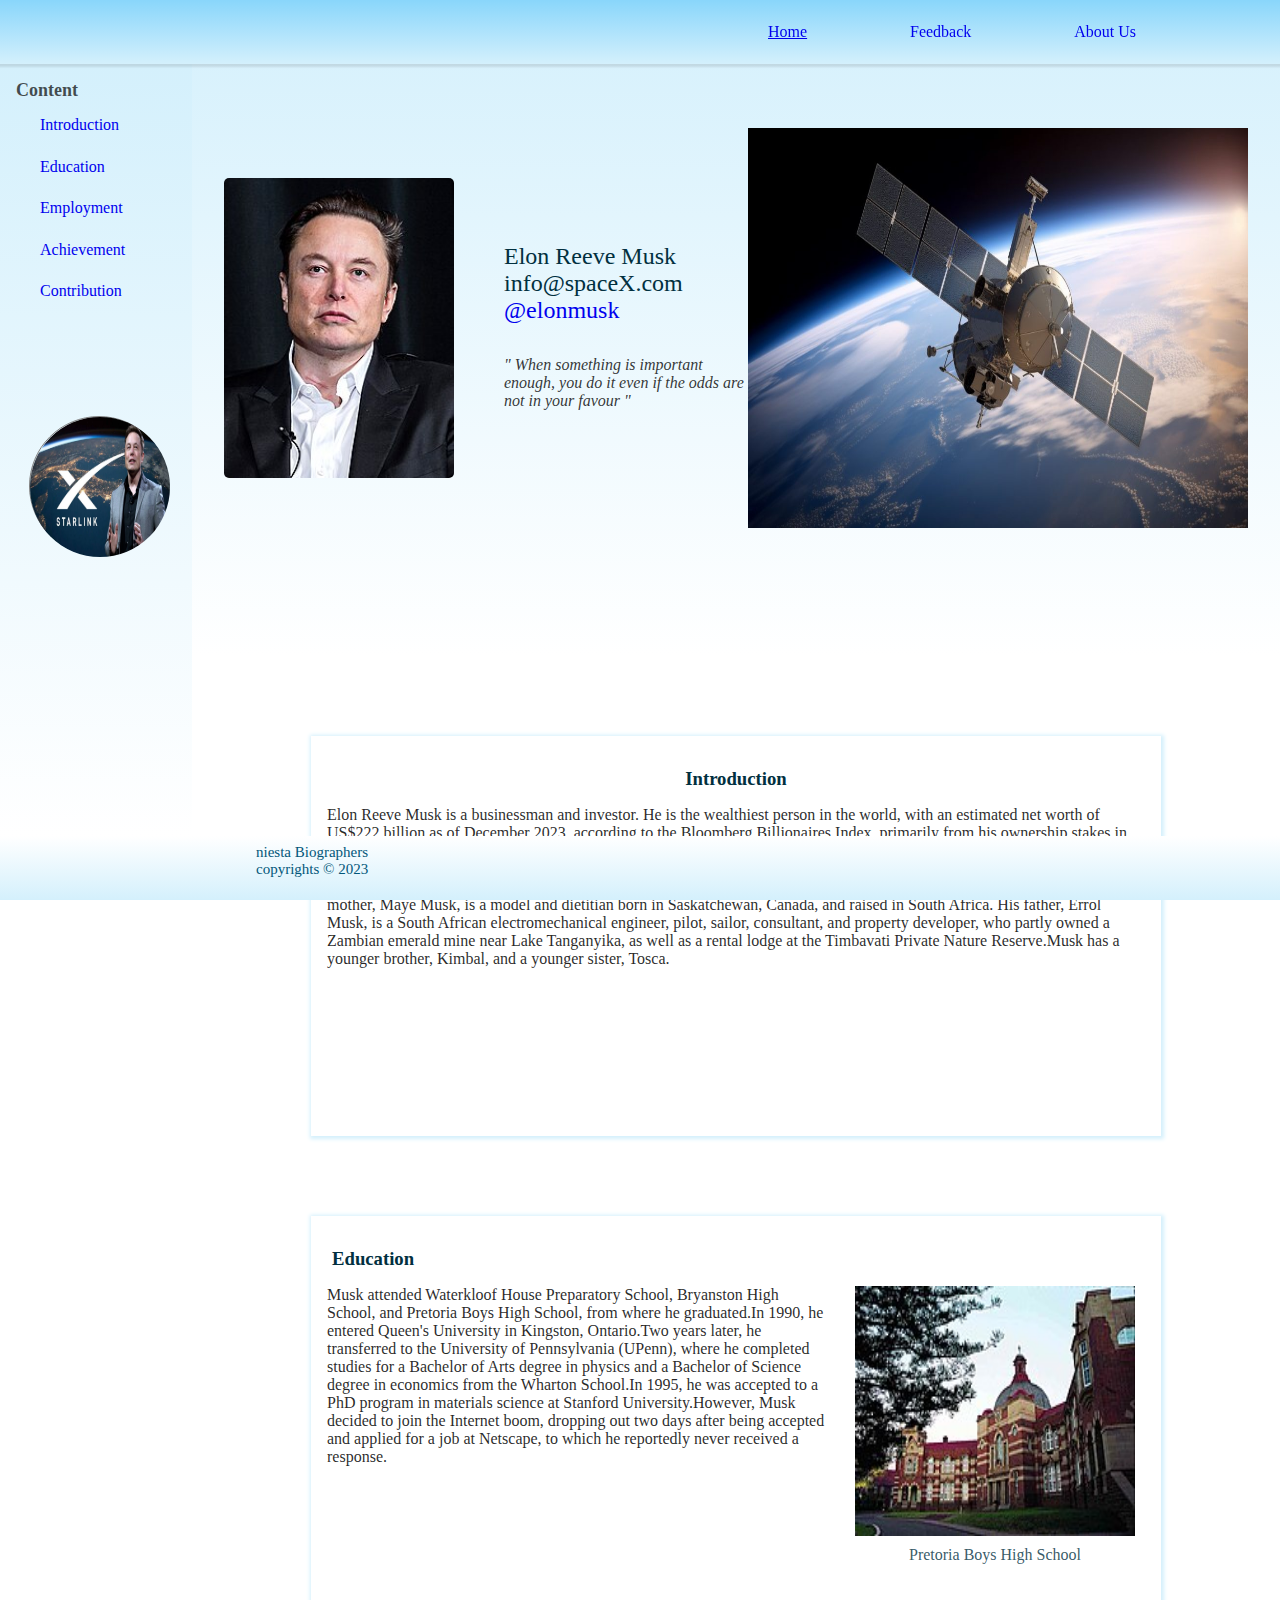
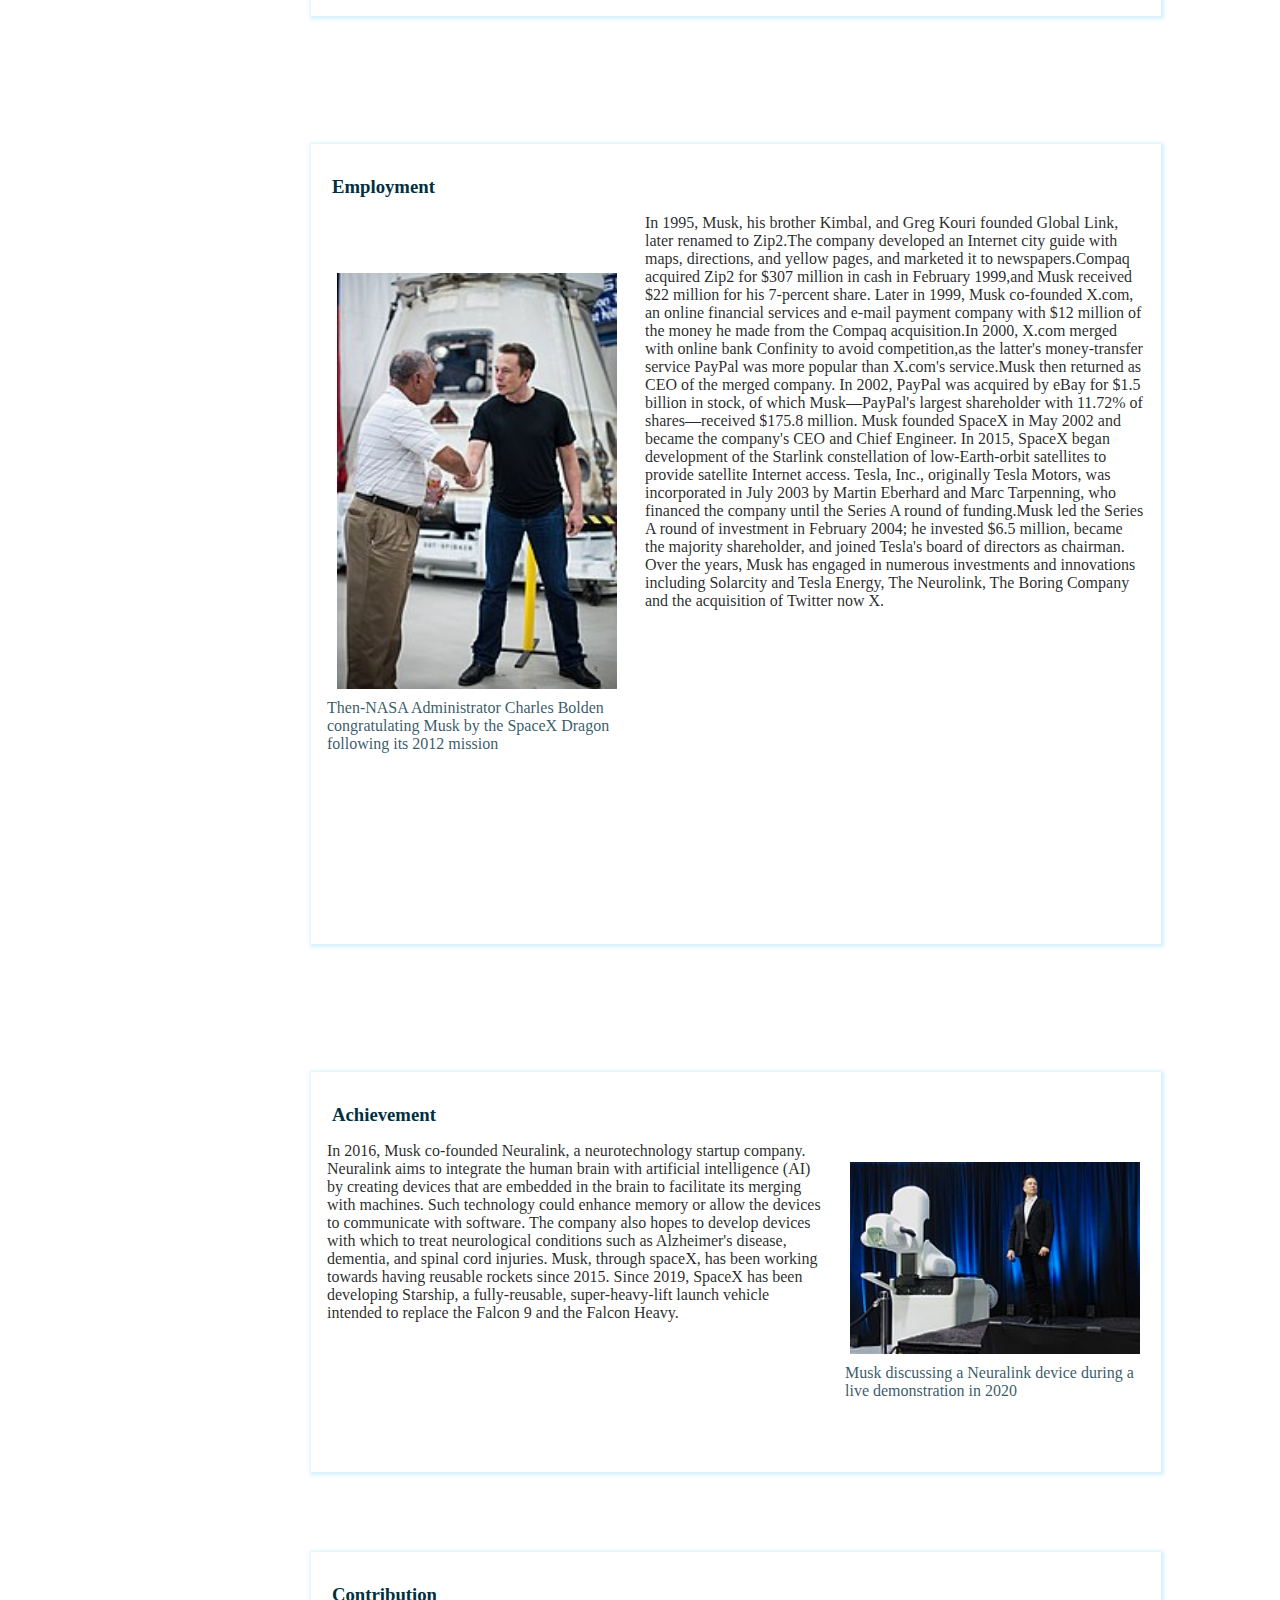
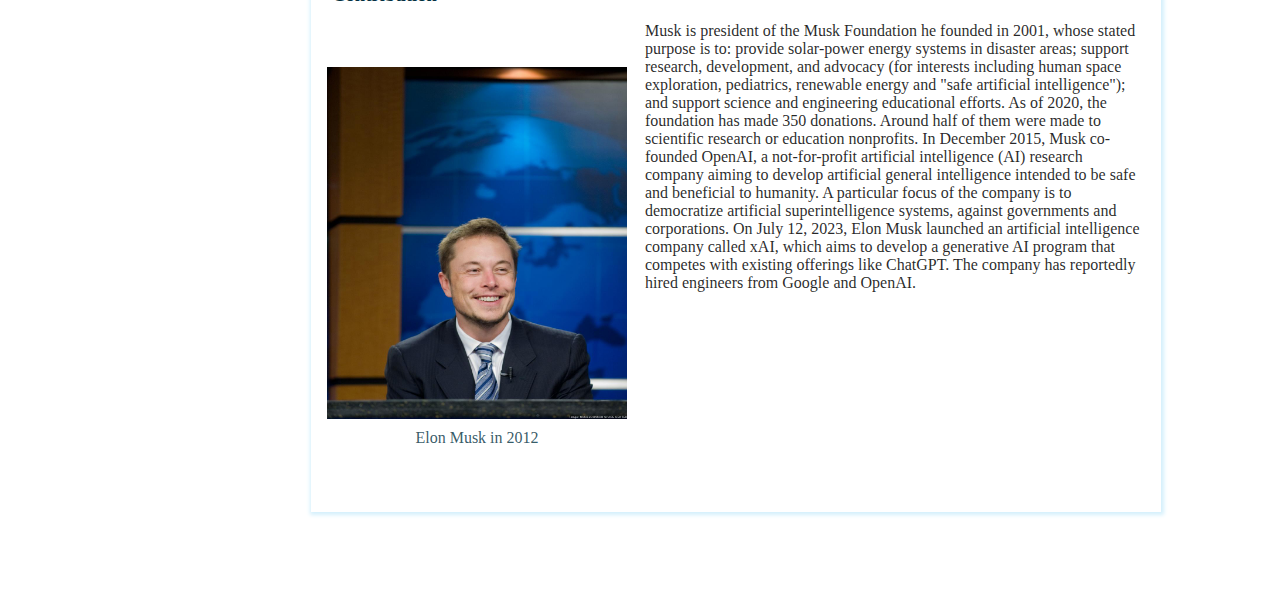
<file: bio-site/html/index.html>
<!DOCTYPE html>
<html lang="en">
<head>
    <meta charset="UTF-8">
    <meta http-equiv="X-UA-Compatible" content="IE=edge">
    <meta name="viewport" content="width=device-width, initial-scale=1.0">
    <title>index</title>

    <link rel="stylesheet" href="../css/style.css">
</head>
<body>
    <header>
        <nav>
            <ul class="site-tabs">
                <li><a href="#" style="text-decoration: underline;">Home</a></li>
                <li><a href="./form.html">Feedback</a></li>
                <li><a href="./details.html">About Us</a></li>
            </ul>
        </nav>
    </header>
    <aside>
        <div class="quick-acc">
            <h2 style="font-size: 18px;color: rgba(0,0,0,0.7);">Content</h2>
            <ul>
                <li><a href="#introduction">Introduction</a></li>
                <li><a href="#education">Education</a></li>
                <li><a href="#employment">Employment</a></li>
                <li><a href="#achievement">Achievement</a></li>
                <li><a href="#contribution">Contribution</a></li>
            </ul>
        </div>
        <div class="b-image">
            <img src="../imgs/STARLINK-og_image.webp"/>
        </div>
    </aside>
    <main>
        <section class="master-section">
            <div class="personal-details">
                <div class="master-image">
                    <img src="../imgs/Elon_Musk_1.jpg" alt="Musk in 2022" style="width: 230px;height: 300px;border-radius: 5px;">
                </div>
                <div class="address-quote">
                    <div class="address">
                        <span>Elon Reeve Musk</span>
                        <span>info@spaceX.com</span>
                        <span>
                            <a href="https://x.com/elonmusk?s=20">@elonmusk</a>
                        </span>
                    </div>
                    <div style="margin: 2rem 0;font-style: italic;color: rgba(0,0,0,0.8);">
                        <p>
                            &quot; When something is important enough, you do it even if the odds are not in your favour &quot;
                        </p>
                    </div>
                </div>
            </div>
            <div style="width: 500px;height: 400px;">
                <img src="../imgs/mfrack_satellite.jpeg" alt="Starlink mission" style="width: 500px;height: 400px;">
            </div>
        </section>
        <section id="introduction" class="content">
            <div >
                <h3 class="content-title" style="text-align: center;">Introduction</h3>
                <p>
                    Elon Reeve Musk is a businessman and investor. He is the wealthiest person in the world, with an estimated net worth of US$222 billion as of December 2023, according to the Bloomberg Billionaires Index, primarily from his ownership stakes in Tesla and SpaceX.
                    A member of the wealthy South African Musk family, Elon was born in Pretoria and briefly attended the University of Pretoria before immigrating to Canada at age 18, acquiring citizenship through his Canadian-born mother.
                    Born on June 28, 1971, in Pretoria, South Africa's administrative capital, he has British and Pennsylvania Dutch ancestry. His mother, Maye Musk, is a model and dietitian born in Saskatchewan, Canada, and raised in South Africa. His father, Errol Musk, is a South African electromechanical engineer, pilot, sailor, consultant, and property developer, who partly owned a Zambian emerald mine near Lake Tanganyika, as well as a rental lodge at the Timbavati Private Nature Reserve.Musk has a younger brother, Kimbal, and a younger sister, Tosca.
                </p>
            </div>
        </section>
        <section id="education" class="content">
            <div>
                <h3 class="content-title">Education</h3>
                <div class="content-img-txt-wrapper">
                    <div class="content-text">
                        <p>
                            Musk attended Waterkloof House Preparatory School, Bryanston High School, and Pretoria Boys High School, from where he graduated.In 1990, he entered Queen's University in Kingston, Ontario.Two years later, he transferred to the University of Pennsylvania (UPenn), where he completed studies for a Bachelor of Arts degree in physics and a Bachelor of Science degree in economics from the Wharton School.In 1995, he was accepted to a PhD program in materials science at Stanford University.However, Musk decided to join the Internet boom, dropping out two days after being accepted and applied for a job at Netscape, to which he reportedly never received a response.
                        </p>
                    </div>
                    <div class="content-img">
                        <img src="../imgs/pretoria_boys_high.jpg" alt="pretoria_boys_high">
                        <span class="img-caption">Pretoria Boys High School</span>
                    </div>
                </div>
            </div>
        </section>
        <section id="employment" class="content-empl">
            <div>
                <h3 class="content-title">Employment</h3>
                <div class="content-img-txt-wrapper">
                    <div class="content-text">
                        <p>
                            In 1995, Musk, his brother Kimbal, and Greg Kouri founded Global Link, later renamed to Zip2.The company developed an Internet city guide with maps, directions, and yellow pages, and marketed it to newspapers.Compaq acquired Zip2 for $307 million in cash in February 1999,and Musk received $22 million for his 7-percent share.
                            Later in 1999, Musk co-founded X.com, an online financial services and e-mail payment company with $12 million of the money he made from the Compaq acquisition.In 2000, X.com merged with online bank Confinity to avoid competition,as the latter's money-transfer service PayPal was more popular than X.com's service.Musk then returned as CEO of the merged company. In 2002, PayPal was acquired by eBay for $1.5 billion in stock, of which Musk—PayPal's largest shareholder with 11.72% of shares—received $175.8 million.
                            Musk founded SpaceX in May 2002 and became the company's CEO and Chief Engineer.
                            In 2015, SpaceX began development of the Starlink constellation of low-Earth-orbit satellites to provide satellite Internet access.
                            Tesla, Inc., originally Tesla Motors, was incorporated in July 2003 by Martin Eberhard and Marc Tarpenning, who financed the company until the Series A round of funding.Musk led the Series A round of investment in February 2004; he invested $6.5 million, became the majority shareholder, and joined Tesla's board of directors as chairman.
                            Over the years, Musk has engaged in numerous investments and innovations including Solarcity and Tesla Energy, The Neurolink, The Boring Company and the acquisition of Twitter now X.
                        </p>
                    </div>
                    <div class="content-img">
                        <img src="../imgs/Musk_in_historic_Dragon_capsule.jpg" alt="Elon Musk infront of the historic dragon capsule">
                        <span class="img-caption">
                            Then-NASA Administrator Charles Bolden congratulating Musk by the SpaceX Dragon following its 2012 mission
                        </span>
                    </div>
                </div>
            </div>
        </section>
        <section id="achievement" class="content">
            <div>
                <h3 class="content-title">Achievement</h3>
                <div class="content-img-txt-wrapper">
                    <div class="content-text">
                        <p>
                            In 2016, Musk co-founded Neuralink, a neurotechnology startup company. Neuralink aims to integrate the human brain with artificial intelligence (AI) by creating devices that are embedded in the brain to facilitate its merging with machines. Such technology could enhance memory or allow the devices to communicate with software. The company also hopes to develop devices with which to treat neurological conditions such as Alzheimer's disease, dementia, and spinal cord injuries.
                            Musk, through spaceX, has been working towards having reusable rockets since 2015. Since 2019, SpaceX has been developing Starship, a fully-reusable, super-heavy-lift launch vehicle intended to replace the Falcon 9 and the Falcon Heavy.
                        </p>
                    </div>
                    <div class="content-img">
                        <img src="../imgs/Musk_Neuralink.jpg" alt="" style="width: 290px;height: 192px;">
                        <span class="img-caption">
                            Musk discussing a Neuralink device during a live demonstration in 2020
                        </span>
                    </div>
                </div>
            </div>
        </section>
        <section id="contribution" class="content" style="height: 35rem;">
            <div>
                <h3 class="content-title">Contribution</h3>
                <div class="content-img-txt-wrapper" style="flex-direction: row-reverse;">
                    <div class="content-text">
                        <p>
                            Musk is president of the Musk Foundation he founded in 2001, whose stated purpose is to: provide solar-power energy systems in disaster areas; support research, development, and advocacy (for interests including human space exploration, pediatrics, renewable energy and "safe artificial intelligence"); and support science and engineering educational efforts. As of 2020, the foundation has made 350 donations. Around half of them were made to scientific research or education nonprofits.
                            In December 2015, Musk co-founded OpenAI, a not-for-profit artificial intelligence (AI) research company aiming to develop artificial general intelligence intended to be safe and beneficial to humanity. A particular focus of the company is to democratize artificial superintelligence systems, against governments and corporations.
                            On July 12, 2023, Elon Musk launched an artificial intelligence company called xAI, which aims to develop a generative AI program that competes with existing offerings like ChatGPT. The company has reportedly hired engineers from Google and OpenAI.
                        </p>
                    </div>
                    <div class="content-img" style="height: 30rem;">
                        <img src="../imgs/musk-elon-2012.jpg" alt="Elon Musk 2012" style="height: 22rem;width: 300px;">
                        <span class="img-caption">Elon Musk in 2012</span>
                    </div>
                </div>
            </div>
        </section>
        <section>
        </section>
    </main>
    <footer>
        <div class="rights">
            <span>niesta Biographers</span>
            <span>copyrights &copy; 2023</span>
        </div>
    </footer>
</body>
</html>
</file>
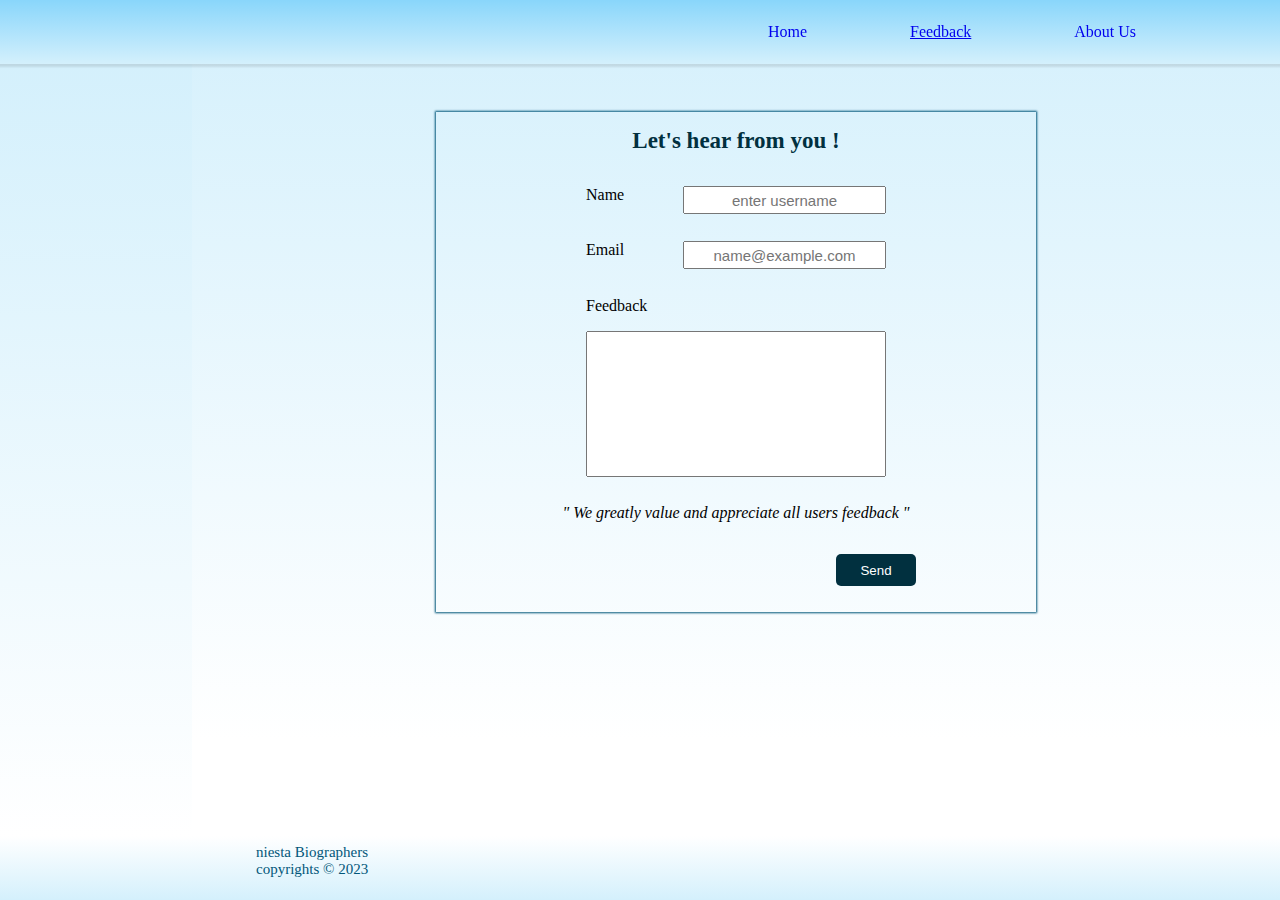
<file: bio-site/html/form.html>
<!DOCTYPE html>
<html lang="en">
<head>
    <meta charset="UTF-8">
    <meta http-equiv="X-UA-Compatible" content="IE=edge">
    <meta name="viewport" content="width=device-width, initial-scale=1.0">
    <title>Form</title>

    <link rel="stylesheet" href="../css/style.css">
</head>
<body>
    <header>
        <nav>
            <ul class="site-tabs">
                <li><a href="./index.html">Home</a></li>
                <li><a href="#" style="text-decoration: underline;">Feedback</a></li>
                <li><a href="./details.html">About Us</a></li>
            </ul>
        </nav>
    </header>
    <aside></aside>
    <main style="width: 100%;">
        <section class="master-section">
            <div class="form-wrapper">
                <h1 class="form-title">Let's hear from you !</h1>
                <form>
                    <div class="form-area">
                        <span class="input-fields">
                            <label for="username">Name</label>
                            <input type="text" name="username" id="username" placeholder="enter username" style="text-align: center;height: 28px;font-size: 15px;"/>
                        </span>
                        <span class="input-fields">
                            <label for="email">Email</label>
                            <input type="text" name="email" id="email" placeholder="name@example.com" style="text-align: center;height: 28px;font-size: 15px;">
                        </span>
                        <span class="feedback-area">
                            <label for="feedback">Feedback</label>
                            <textarea name="feedback" id="feedback" cols="12" rows="8"></textarea>
                        </span>
                        <div>
                            <p style="font-style: italic;">
                                &quot; We greatly value and appreciate all users feedback &quot;
                            </p>
                        </div>
                    </div>
                    <div class="submit-btn-wrapper">
                        <input type="submit" value="Send">
                    </div>
                </form>
            </div>
        </section>
    </main>
    <footer>
        <div class="rights">
            <span>niesta Biographers</span>
            <span>copyrights &copy; 2023</span>
        </div>
    </footer>
    <script src="../js/form-handle.js"></script>
</body>
</html>
</file>
<file: bio-site/css/style.css>
:root {
    --title-color: rgb(1,48,63);
}

* {
    box-sizing: border-box;
    margin: 0;
    padding: 0;
}
a {
    text-decoration: none;
}
html {
    position: relative;
}

header {
    height: 4rem;
    /*background-color: rgb(137,214,251);*/
    background-image: linear-gradient(to bottom, rgb(137,214,251), rgb(212,240,252));
    position: fixed;
    top: 0;
    left: 0;
    right: 0;
    z-index: 1000;
    opacity: 1;
    box-shadow: 0 0.8px 2px 2px rgba(0,0,0,0.1);
}
nav {
    width: 100%;
    height: 4rem;
    display: flex;
    justify-content: flex-end;
    align-items: center;
    padding-right: 8rem;
}
.site-tabs {
    width: 400px;
    display: flex;
    justify-content: space-between;
}
.site-tabs li {
    margin: 0 1rem;
    list-style-type: none;
    float: right;
}
aside {
    position: fixed;
    left: 0;
    top: 4rem;
    bottom: 4rem;
    width: 12rem;
    background-image: linear-gradient(to bottom, rgb(212,240,252), rgb(255,255,255));
    /*background-color: rgb(212,240,252);*/
}
.quick-acc {
    height: 16rem;
    display: flex;
    flex-direction: column;
    justify-content: space-between;
    padding: 1rem;
}
.quick-acc ul {
    height: 12rem;
    display: flex;
    flex-direction: column;
    justify-content: space-between;
    margin-left: 1.5rem;
}
.quick-acc li {
    margin: 4px 0;
    list-style-type: none;
}
.b-image {
    width: 140px;
    height: 140px;
    margin-top: 6rem;
    margin-left: 15%;
    border: 1px solid rgb(128, 128, 128);
    border-radius: 50%;
}
.b-image img {
    width: 140px;
    height: 140px;
    border-radius: 50%;
}
main {
    /*margin-top: 8rem;
    margin-left: 10rem;*/
    scroll-margin-top: 4rem;
    padding-left: 12rem;
    z-index: 1000;
}
.master-section {
    padding: 8rem 2rem;
    background-image: linear-gradient(to bottom,rgb(212,240,252),rgb(255,255,255));
    display: flex;
    justify-content: space-between;
}
.personal-details {
    width: 550px;
    display: flex;
    align-items: center;
    justify-content: space-between;
}
.personal-details .master-image {
    width: 230x;
    height: 300px;
    border-radius: 5px;
}
.address-quote {
    display: flex;
    flex-direction: column;
    justify-content: space-between;
    margin-left: 50px;
    height: 170px;
}
.personal-details .address {
    display: flex;
    flex-direction: column;
    font-size: 24px;
    color: rgb(1,48,63);
}
.content {
    height: 25rem;
    width: 850px;
    margin: 5rem auto;
    padding: 1rem 1rem;
    box-shadow: 0.5px 0.5px 4px 2px rgb(212,240,252);
    scroll-margin-top: 6rem;
    color: rgba(0,0,0,0.85);
}
.content-empl {
    height: 50rem;
    width: 850px;
    margin: 8rem auto;
    padding: 1rem 1rem;
    box-shadow: 0.5px 0.5px 4px 2px rgb(212,240,252);
    scroll-margin-top: 6rem;
    color: rgba(0,0,0,0.85);
}
.content-title {
    margin: 1rem 5px;
    color: var(--title-color);
}
.content-img-txt-wrapper {
    display: flex;
    justify-content: space-between;
}
.content-empl .content-img-txt-wrapper {
    display: flex;
    flex-direction: row-reverse;
}
.content-text {
    width: 500px;
}
.content-img {
    width: 300px;
    height: 18rem;
    display: flex;
    flex-direction: column;
    align-items: center;
    justify-content: center;
}
.content-img img {
    width: 280px;
    height: 250px;
}
.content-empl .content-img {
    height: 38rem;
}
.content-empl .content-img img {
    width: 280px;
    height: 26rem;
}
.img-caption {
    margin: 0.6rem 0;
    color: rgba(1,48,63,0.8);
}
.form-title {
    margin-top: 1rem;
    text-align: center;
    color: var(--title-color);
    font-size: 23px;
}
.form-wrapper {
    width: 600px;
    height: 500px;
    margin: 0 auto;
    margin-top: -1rem;
    box-shadow: 0.2px 0.2px 2px 1px rgb(2,87,122);;
    display: flex;
    flex-direction: column;

}
.form-area {
    width: 500px;
    height: 400px;
    margin: 0 auto;
    padding: 2rem 0;
    display: flex;
    flex-direction: column;
    justify-content: space-between;
    align-items: center;
}
.input-fields {
    width: 300px;
    padding: 0;
    display: flex;
    justify-content: space-between;
}

.feedback-area {
    height: 180px;
    display: flex;
    flex-direction: column;
    justify-content: space-between;
    width: 300px;
}
.feedback-area textarea {
    resize: none;
    font-size: 15px;
}
.submit-btn-wrapper {
    width: 80px;
    height: 30px;
    margin-left: 400px;
    margin-bottom: 50px;
    border-radius: 5px;
}
.submit-btn-wrapper input {
    width: 80px;
    height: 32px;
    border-radius: 5px;
    color: rgb(255,255,255);
    background-color: rgb(1,48,63);
    border: none;
    cursor: pointer;
}
.our-info {
    width: 80%;
    display: flex;
    flex-direction: column;
    align-items: center;
    margin: 3rem auto;
}
footer {
    height: 4rem;
    position: fixed;
    bottom: 0;
    right: 0;
    left: 0;
    background-image: linear-gradient(to bottom,rgb(255,255,255),rgb(212,240,252));
    /*background-color:  rgb(137,214,251);
	;*/
}
.rights {
    height: 3rem;
    width: 200px;
    margin-left: 15rem;
    margin-top: 0.5rem;
    padding-left: 1rem;
    display: flex;
    flex-direction: column;
    color: rgb(2,87,122);
    font-size: 15px;
}
</file>
